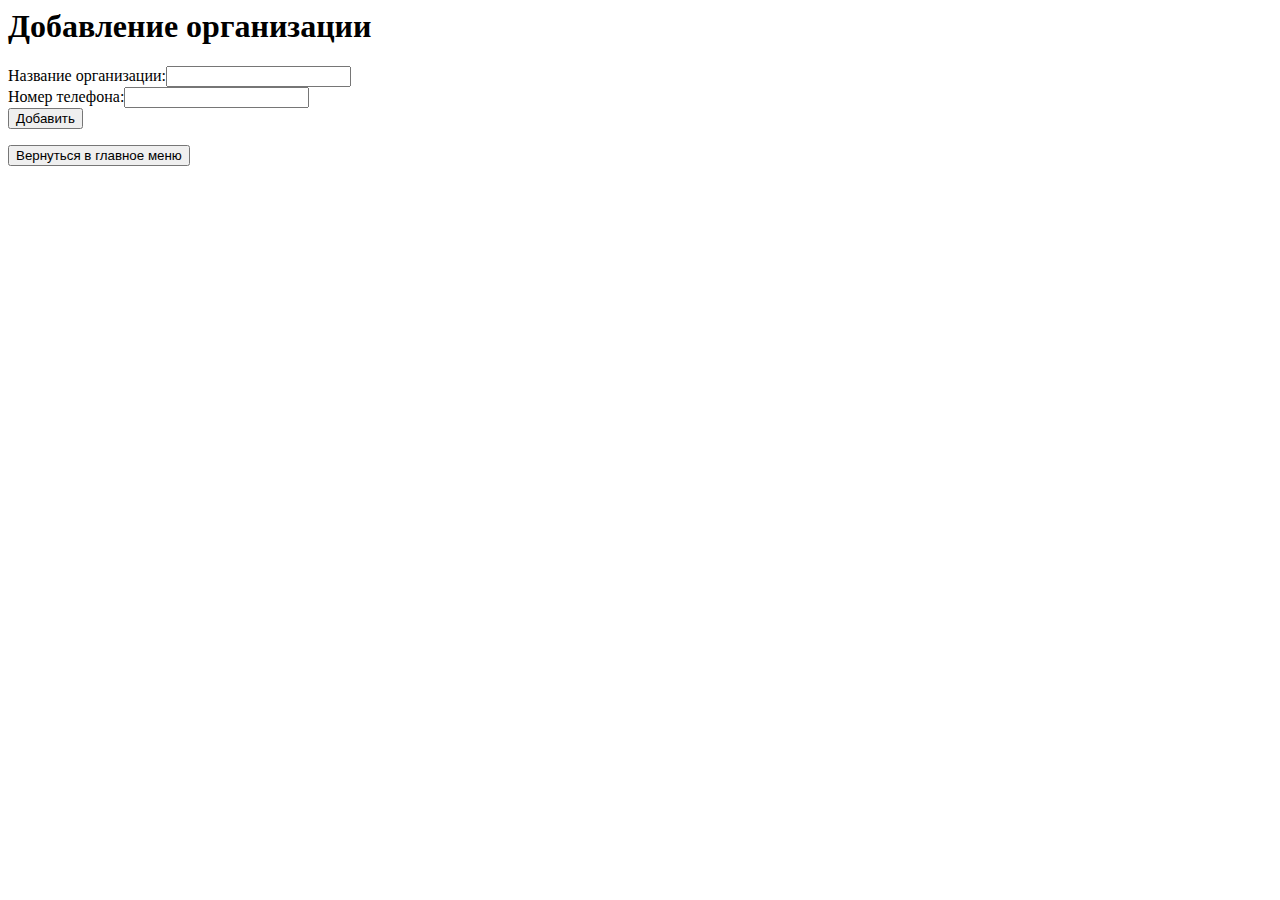
<file: templates/add.html>
<html>
    <body>
        <h1>Добавление организации</h1>
        <form action="/add" method="post">
            Название организации:<input type="text" name="organization"><br />
            Номер телефона:<input type="text" name="phone"><br />
            <input type="submit" value="Добавить">
        </form>
        <form action="/" method="GET">
            <button type="submit">Вернуться в главное меню</button>
        </form>
    </body>
</html>
</file>
